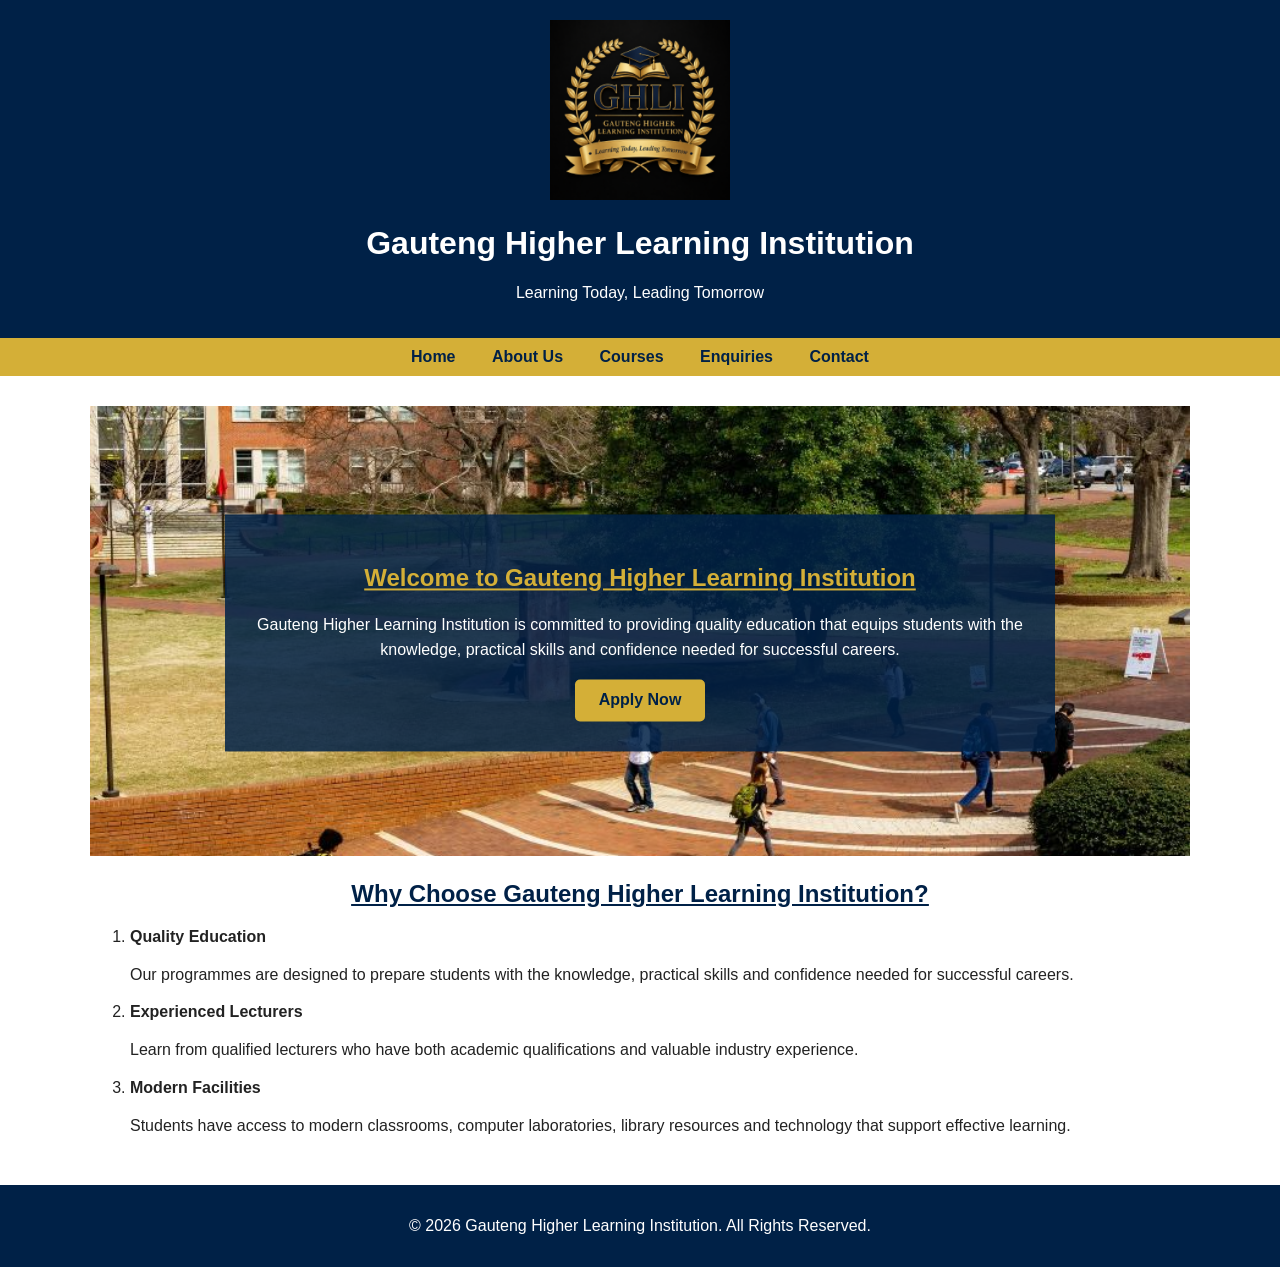
<file: index.html>
<!DOCTYPE html>
<html lang="en">
<head>
    <meta charset="UTF-8">
    <meta name="viewport" content="width=device-width, initial-scale=1.0">
    <title>Gauteng Higher Learning Institution | Home</title>
</head>
<body>
    <header>
  <img src="_images/logo.png" alt="Gauteng Higher Learning Institution Logo" class="logo">
 <h1>Gauteng Higher Learning Institution</h1>
  <p>Learning Today, Leading Tomorrow</p>
  <link rel="stylesheet" href="css_assets/style.css">

    </header> 
    <nav>
    <ul>

        <li><a href="index.html">Home</a></li>
        <li><a href="about.html">About Us</a></li>
        <li><a href="courses.html">Courses</a></li>
        <li><a href="enquiries.html">Enquiries</a></li>
        <li><a href="contact.html">Contact</a></li>

    </ul>

</nav>
<main>
<section class="hero">

    <img src="_images/campus.jpg" alt="Campus of Gauteng Higher Learning Institution">

    <div class="hero-content">

        <h2>Welcome to Gauteng Higher Learning Institution</h2>

        <p>
            Gauteng Higher Learning Institution is committed to providing
            quality education that equips students with the knowledge,
            practical skills and confidence needed for successful careers.
        </p>

        <a href="enquiries.html" class="button">Apply Now</a>

    </div>

</section>

<section class="why-us">

   <h2><u>Why Choose Gauteng Higher Learning Institution?</u></h2>

<ol>

    <li>
        <strong>Quality Education</strong>
        <p>
            Our programmes are designed to prepare students with the knowledge,
            practical skills and confidence needed for successful careers.
        </p>
    </li>

    <li>
        <strong>Experienced Lecturers</strong>
        <p>
            Learn from qualified lecturers who have both academic qualifications
            and valuable industry experience.
        </p>
    </li>

    <li>
        <strong>Modern Facilities</strong>
        <p>
            Students have access to modern classrooms, computer laboratories,
            library resources and technology that support effective learning.
        </p>
    </li>

</ol>

    </div>

</section>
</main>
<footer>
    <p>&copy; 2026 Gauteng Higher Learning Institution. All Rights Reserved.</p>
</footer>
</body>
</html>
</file>
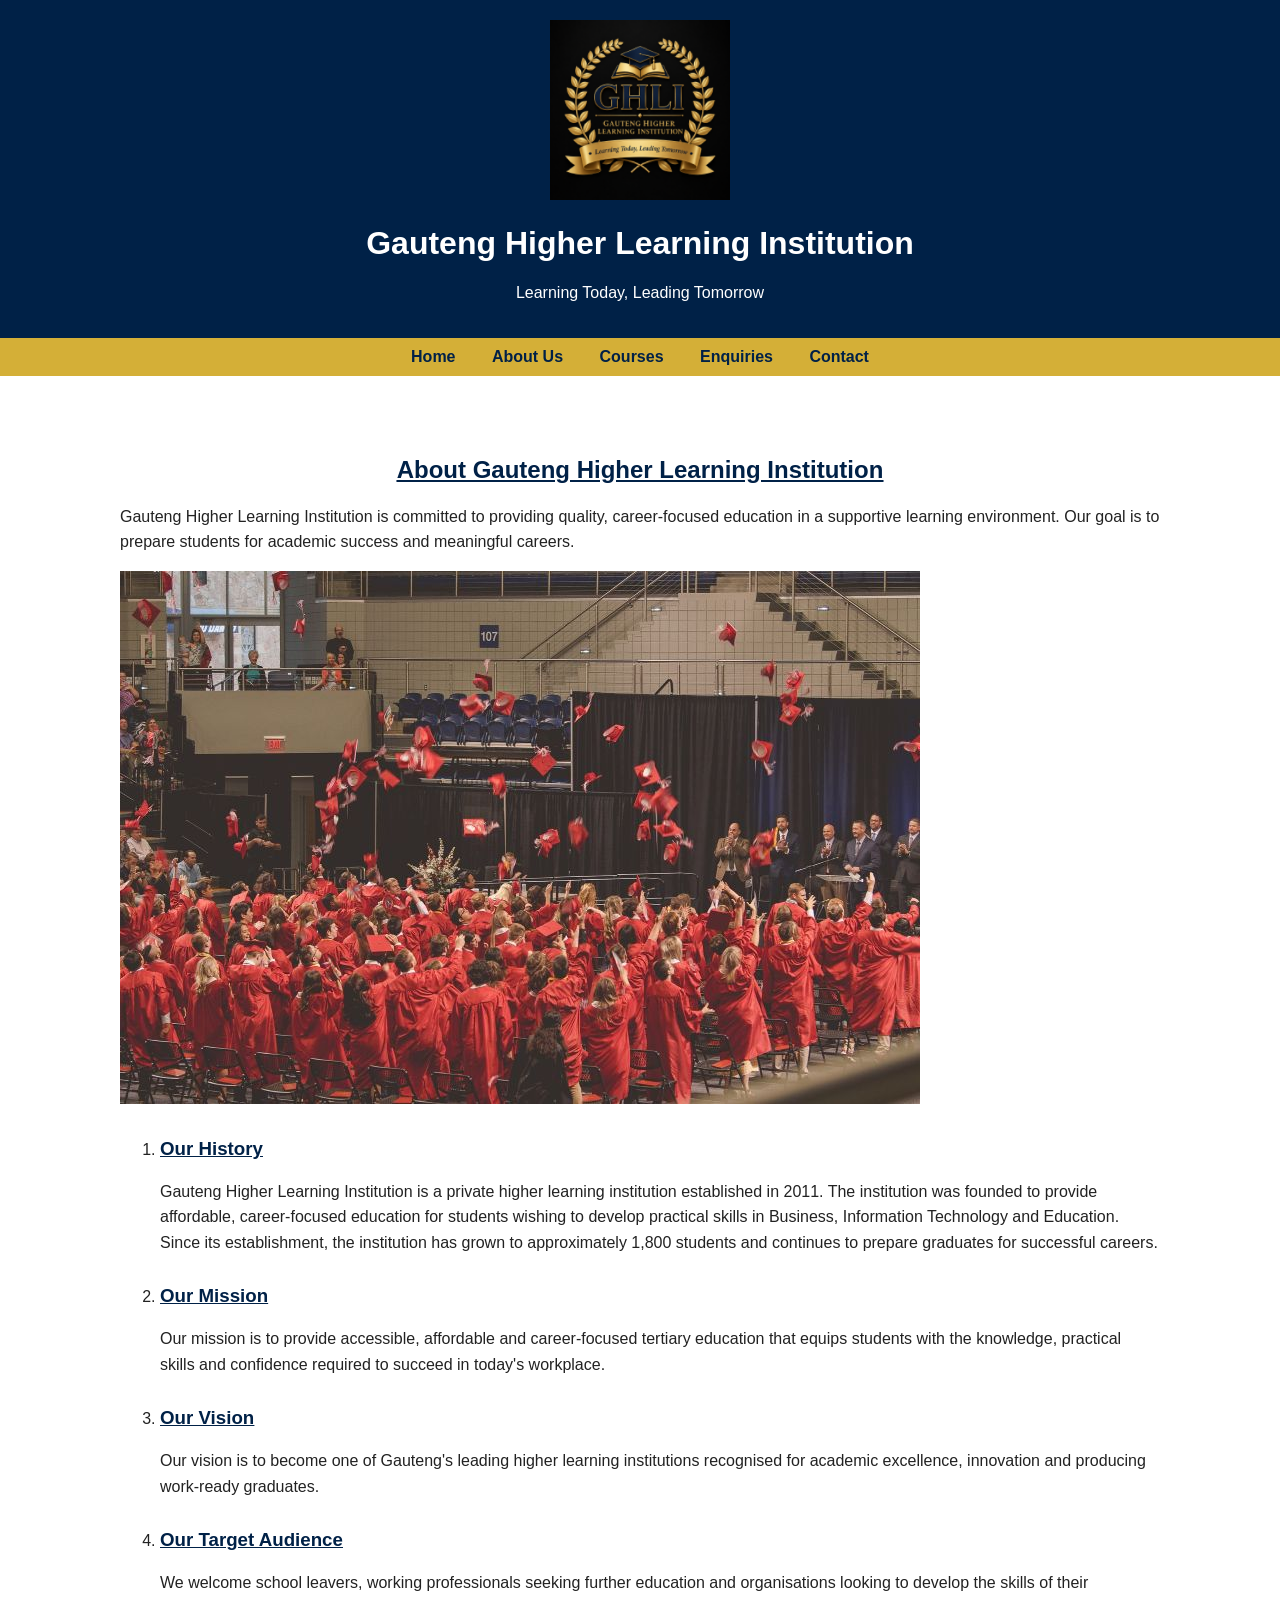
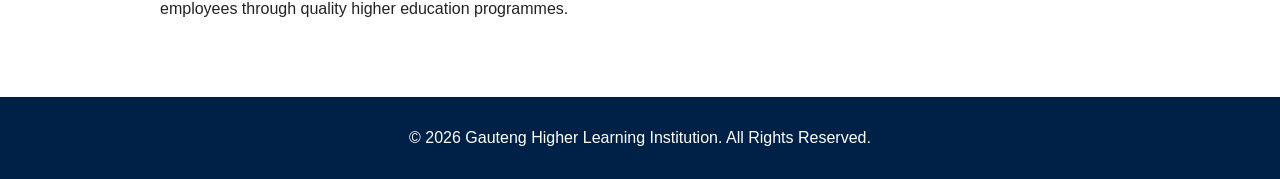
<file: about.html>
<!DOCTYPE html>
<html lang="en">
<head>
    <meta charset="UTF-8">
    <meta name="viewport" content="width=device-width, initial-scale=1.0">
    <title>Gauteng Higher Learning Institution | About Us</title>
    <link rel="stylesheet" href="css_assets/style.css">
</head>
<body>

    
    <header>

        <img src="_images/logo.png"
             alt="Gauteng Higher Learning Institution Logo">

        <h1>Gauteng Higher Learning Institution</h1>

        <p>Learning Today, Leading Tomorrow</p>

    </header>

    
    <nav>

        <ul>

            <li><a href="index.html">Home</a></li>
            <li><a href="about.html">About Us</a></li>
            <li><a href="courses.html">Courses</a></li>
            <li><a href="enquiries.html">Enquiries</a></li>
            <li><a href="contact.html">Contact</a></li>

        </ul>

    </nav>

    
    <main>

        <main>

    <h2><u>About Gauteng Higher Learning Institution</u></h2>

    <p>
        Gauteng Higher Learning Institution is committed to providing quality,
        career-focused education in a supportive learning environment. Our goal
        is to prepare students for academic success and meaningful careers.
    </p>

    <img src="_images/graduation.jpg"
         alt="Graduation Ceremony">

    <ol>

        <li>
            <h3><u>Our History</u></h3>

            <p>
                Gauteng Higher Learning Institution is a private higher learning
                institution established in 2011. The institution was founded to
                provide affordable, career-focused education for students wishing
                to develop practical skills in Business, Information Technology
                and Education. Since its establishment, the institution has grown
                to approximately 1,800 students and continues to prepare graduates
                for successful careers.
            </p>
        </li>

        <li>
            <h3><u>Our Mission</u></h3>

            <p>
                Our mission is to provide accessible, affordable and
                career-focused tertiary education that equips students with the
                knowledge, practical skills and confidence required to succeed
                in today's workplace.
            </p>
        </li>

        <li>
            <h3><u>Our Vision</u></h3>

            <p>
                Our vision is to become one of Gauteng's leading higher learning
                institutions recognised for academic excellence, innovation and
                producing work-ready graduates.
            </p>
        </li>

        <li>
            <h3><u>Our Target Audience</u></h3>

            <p>
                We welcome school leavers, working professionals seeking further
                education and organisations looking to develop the skills of
                their employees through quality higher education programmes.
            </p>
        </li>

    </ol>

</main>

    </main>

    <footer>

        <p>&copy; 2026 Gauteng Higher Learning Institution. All Rights Reserved.</p>

    </footer>

</body>
</html>
</file>
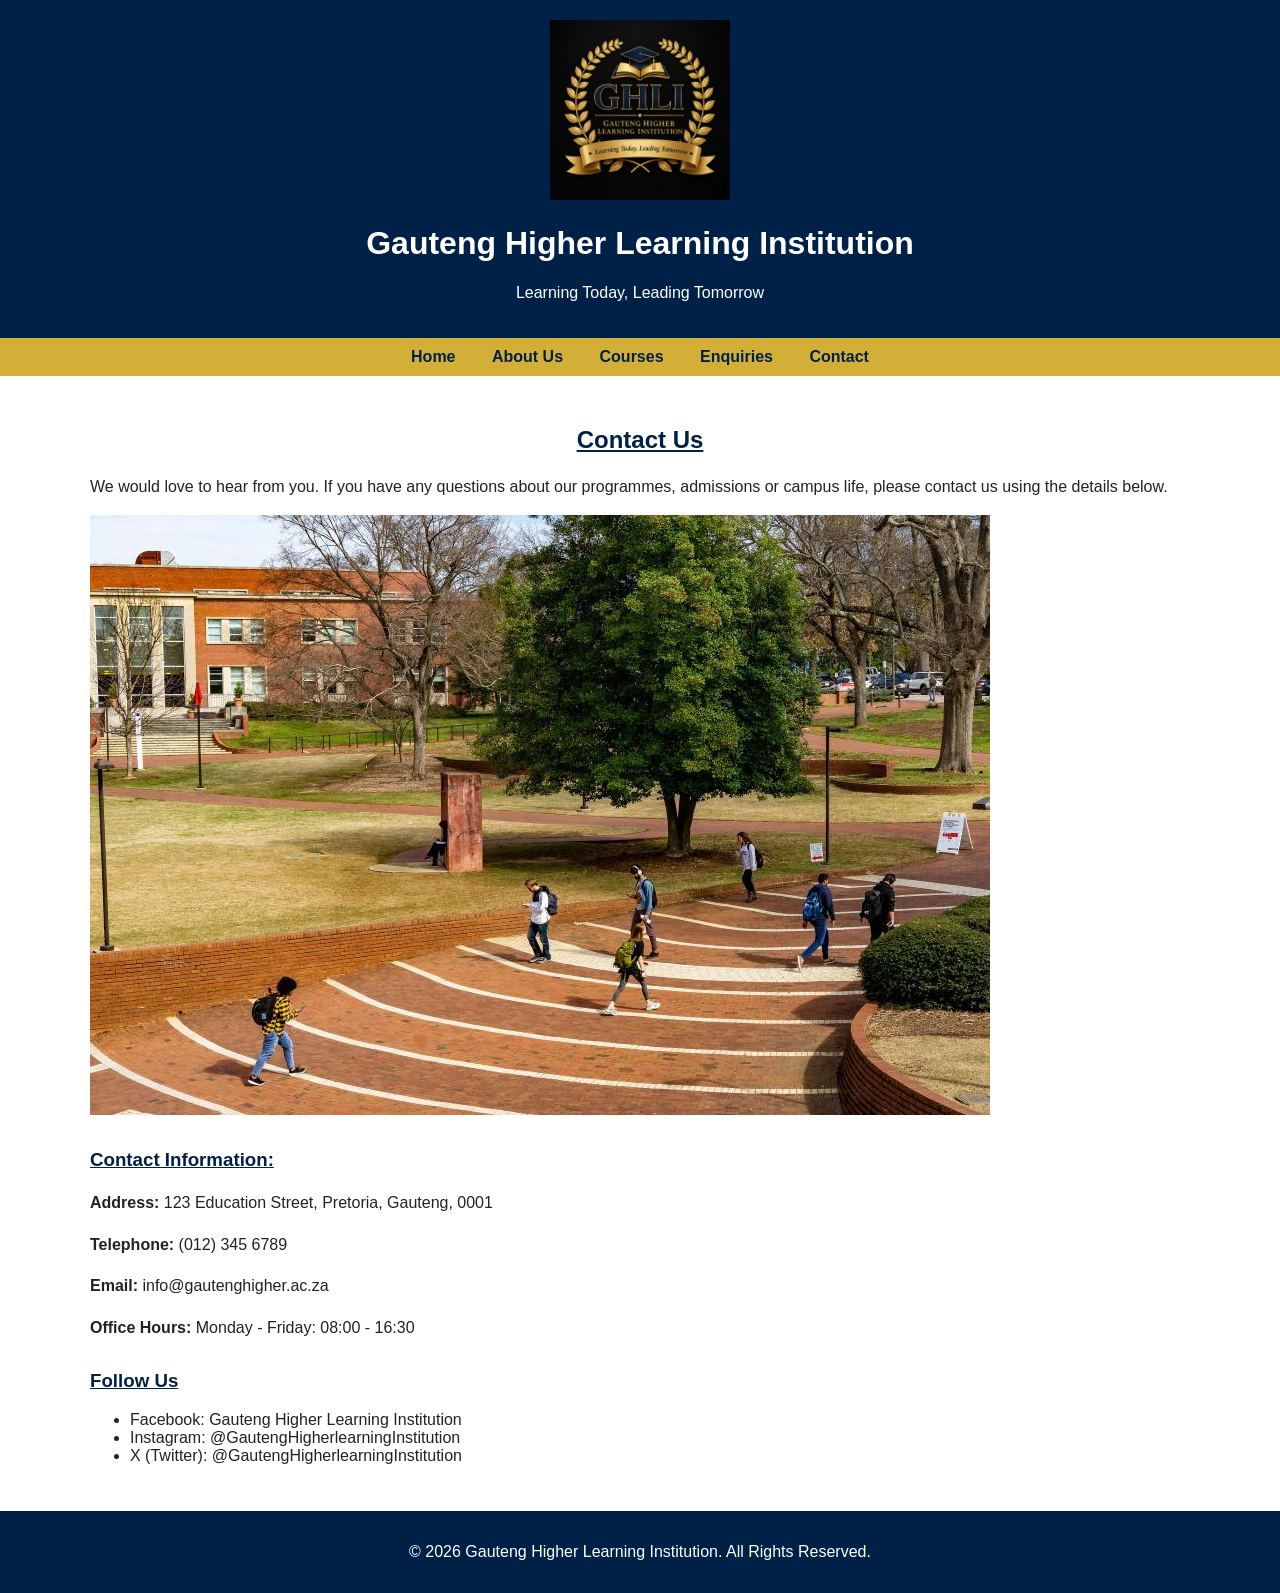
<file: contact.html>
<!DOCTYPE html>
<html lang="en">
<head>
    <meta charset="UTF-8">
    <meta name="viewport" content="width=device-width, initial-scale=1.0">
    <title>Gauteng Higher Learning Institution | Contact</title>
    <link rel="stylesheet" href="css_assets/style.css">
</head>

<body>

    
    <header>

        <img src="_images/logo.png"
             alt="Gauteng Higher Learning Institution Logo">

        <h1>Gauteng Higher Learning Institution</h1>

        <p>Learning Today, Leading Tomorrow</p>

    </header>

    
    <nav>

        <ul>

            <li><a href="index.html">Home</a></li>
            <li><a href="about.html">About Us</a></li>
            <li><a href="courses.html">Courses</a></li>
            <li><a href="enquiries.html">Enquiries</a></li>
            <li><a href="contact.html">Contact</a></li>

        </ul>

    </nav>

    
    <main>

        <h2>Contact Us</h2>

        <p>
            We would love to hear from you. If you have any questions about our
            programmes, admissions or campus life, please contact us using the
            details below.
        </p>

        <img src="_images/campus.jpg"
             alt="Gauteng Higher Learning Institution Campus">

        <h3>Contact Information:</h3>

        <p><strong>Address:</strong> 123 Education Street, Pretoria, Gauteng, 0001</p>

        <p><strong>Telephone:</strong> (012) 345 6789</p>

        <p><strong>Email:</strong> info@gautenghigher.ac.za</p>

        <p><strong>Office Hours:</strong> Monday - Friday: 08:00 - 16:30</p>

        <h3>Follow Us</h3>

        <ul>

            <li>Facebook: Gauteng Higher Learning Institution</li>

            <li>Instagram: @GautengHigherlearningInstitution</li>

            <li>X (Twitter): @GautengHigherlearningInstitution</li>

        </ul>

    </main>

    
    <footer>

        <p>&copy; 2026 Gauteng Higher Learning Institution. All Rights Reserved.</p>

    </footer>

</body>
</html>
</file>
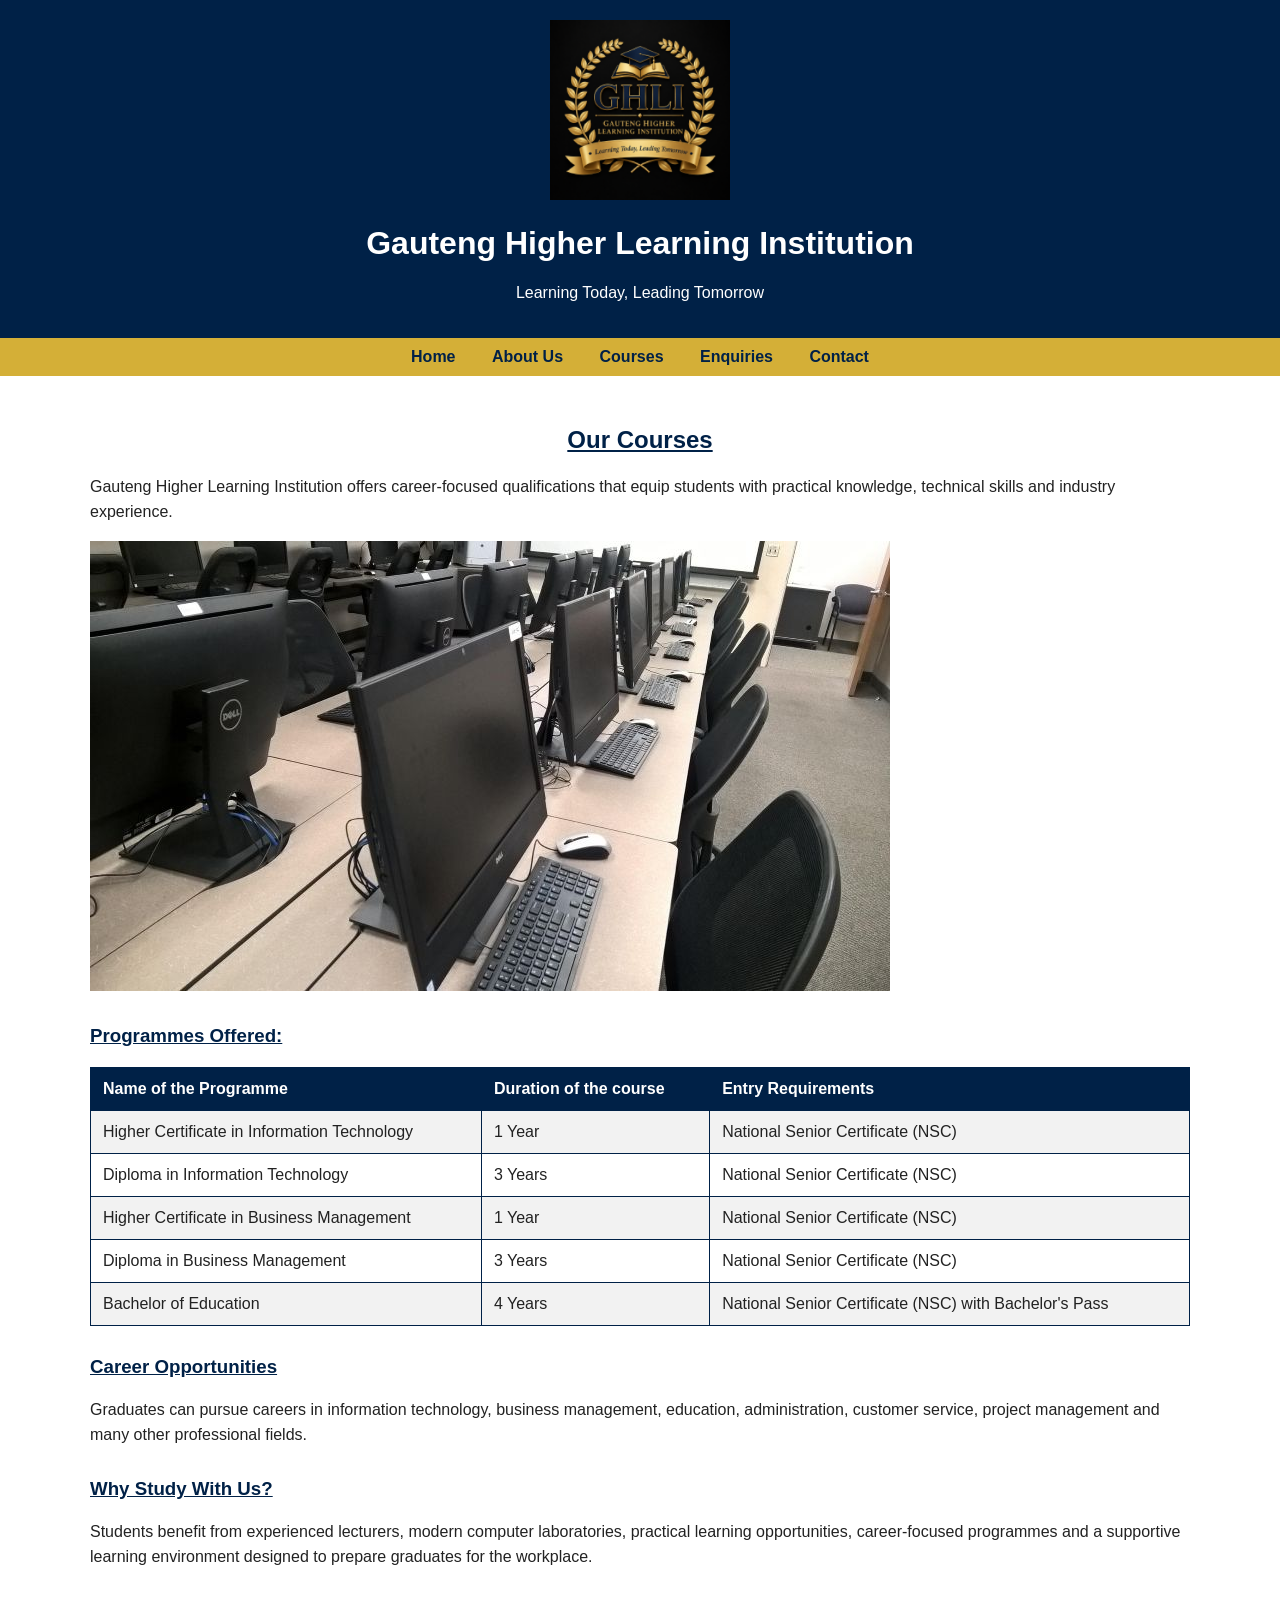
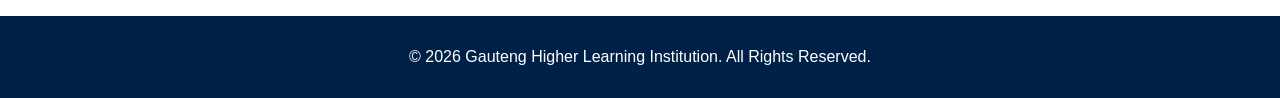
<file: courses.html>
<!DOCTYPE html>
<html lang="en">
<head>
    <meta charset="UTF-8">
    <meta name="viewport" content="width=device-width, initial-scale=1.0">
    <title>Gauteng Higher Learning Institution | Courses</title>
    <link rel="stylesheet" href="css_assets/style.css">
</head>

<body>

    
    <header>

        <img src="_images/logo.png"
             alt="Gauteng Higher Learning Institution Logo">

        <h1>Gauteng Higher Learning Institution</h1>

        <p>Learning Today, Leading Tomorrow</p>

    </header>

    
    <nav>

        <ul>

            <li><a href="index.html">Home</a></li>
            <li><a href="about.html">About Us</a></li>
            <li><a href="courses.html">Courses</a></li>
            <li><a href="enquiries.html">Enquiries</a></li>
            <li><a href="contact.html">Contact</a></li>

        </ul>

    </nav>

    
    <main>

        <h2>Our Courses</h2>

        <p>
            Gauteng Higher Learning Institution offers career-focused
            qualifications that equip students with practical knowledge,
            technical skills and industry experience.
        </p>

        
        <img src="_images/computer_lab.jpg"
             alt="Students in a classroom">

        <h3>Programmes Offered:</h3>

        <table border="1">

            <tr>
                <th>Name of the Programme</th>
                <th>Duration of the course</th>
                <th>Entry Requirements</th>
            </tr>

            <tr>
                <td>Higher Certificate in Information Technology</td>
                <td>1 Year</td>
                <td>National Senior Certificate (NSC)</td>
            </tr>

            <tr>
                <td>Diploma in Information Technology</td>
                <td>3 Years</td>
                <td>National Senior Certificate (NSC)</td>
            </tr>

            <tr>
                <td>Higher Certificate in Business Management</td>
                <td>1 Year</td>
                <td>National Senior Certificate (NSC)</td>
            </tr>

            <tr>
                <td>Diploma in Business Management</td>
                <td>3 Years</td>
                <td>National Senior Certificate (NSC)</td>
            </tr>

            <tr>
                <td>Bachelor of Education</td>
                <td>4 Years</td>
                <td>National Senior Certificate (NSC) with Bachelor's Pass</td>
            </tr>

        </table>

        <h3>Career Opportunities</h3>

        <p>
            Graduates can pursue careers in information technology,
            business management, education, administration, customer
            service, project management and many other professional fields.
        </p>

        <h3>Why Study With Us?</h3>

        <p>
    Students benefit from experienced lecturers, modern computer laboratories,
    practical learning opportunities, career-focused programmes and a
    supportive learning environment designed to prepare graduates for the
    workplace.
       </p>

    </main>

    
    <footer>

        <p>&copy; 2026 Gauteng Higher Learning Institution. All Rights Reserved.</p>

    </footer>

</body>
</html>
</file>
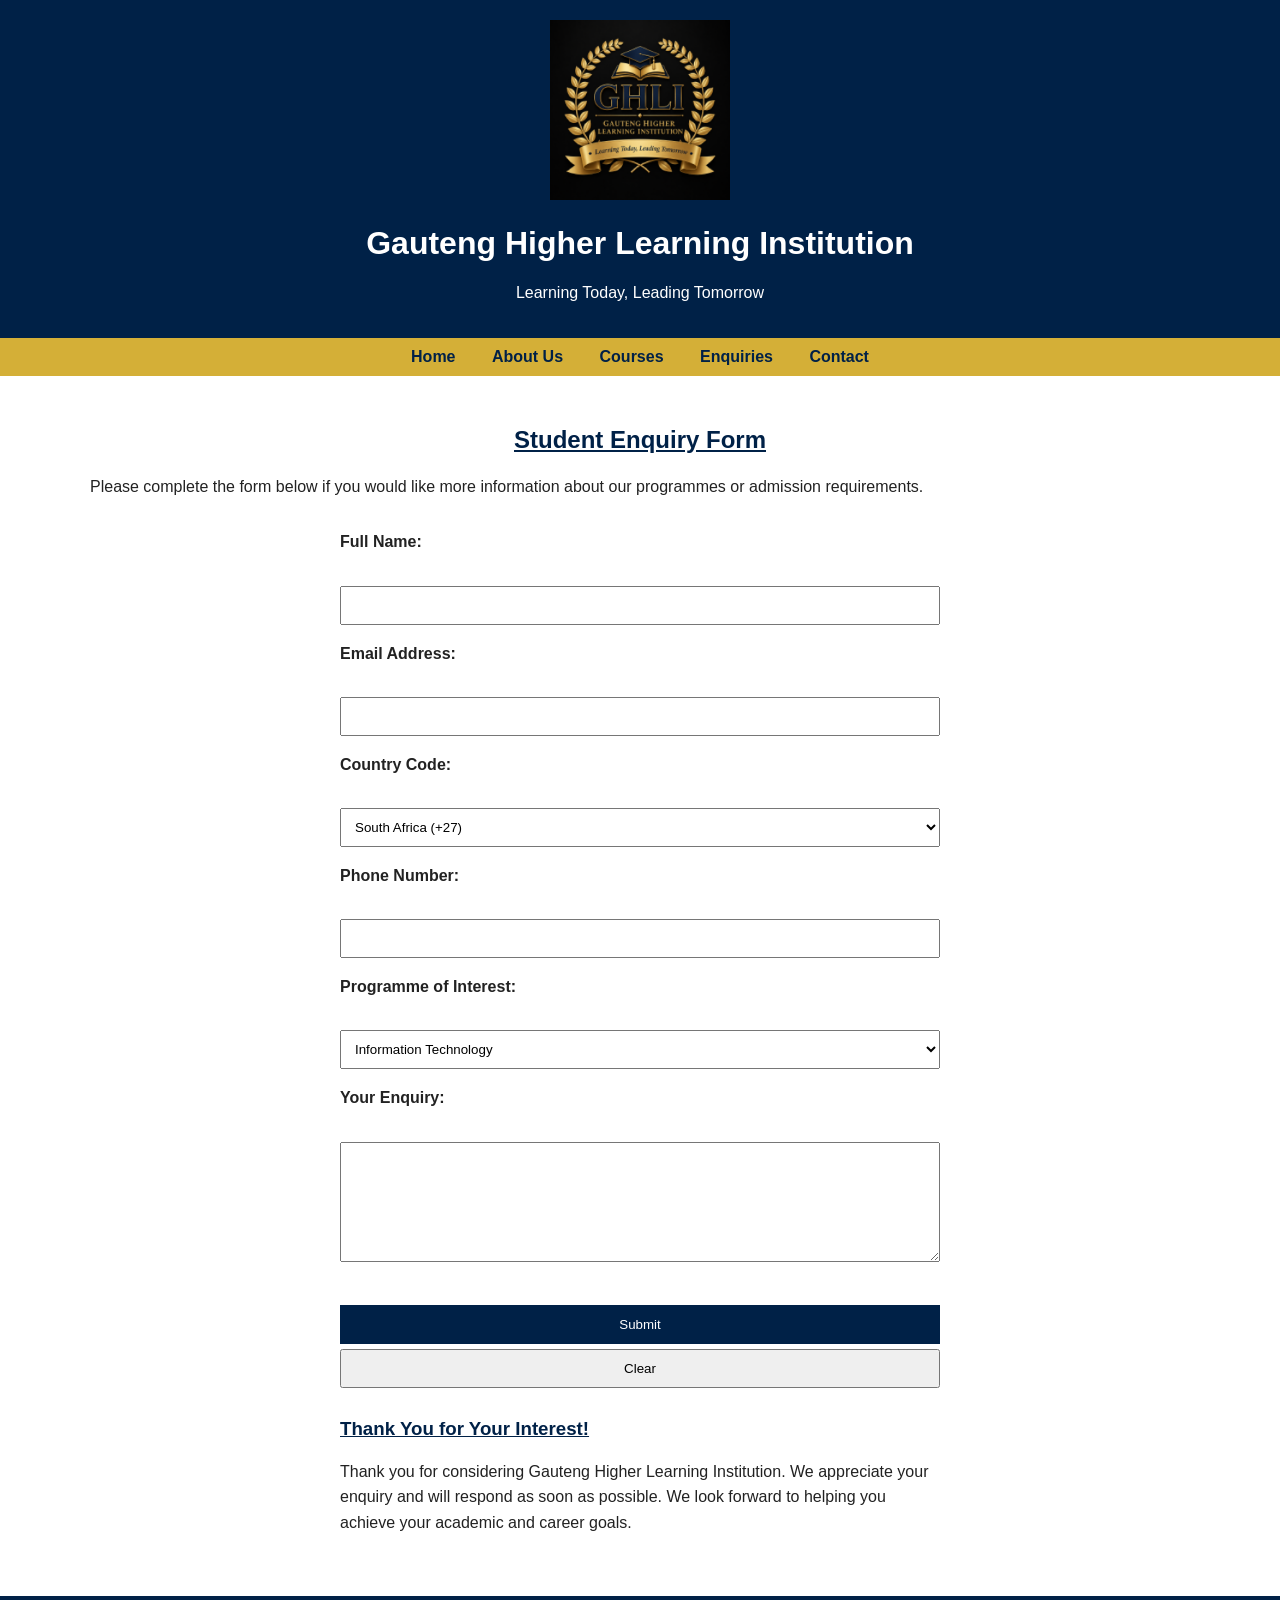
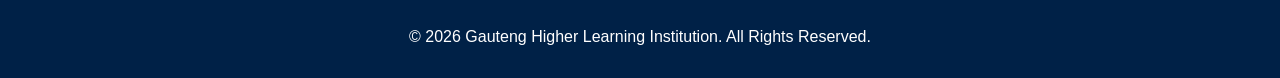
<file: enquiries.html>
<!DOCTYPE html>
<html lang="en">
<head>
    <meta charset="UTF-8">
    <meta name="viewport" content="width=device-width, initial-scale=1.0">
    <title>Gauteng Higher Learning Institution | Enquiry</title>
    <link rel="stylesheet" href="css_assets/style.css">
</head>

<body>

    
    <header>

        <img src="_images/logo.png"
             alt="Gauteng Higher Learning Institution Logo">

        <h1>Gauteng Higher Learning Institution</h1>

        <p>Learning Today, Leading Tomorrow</p>

    </header>

    
    <nav>

        <ul>

            <li><a href="index.html">Home</a></li>
            <li><a href="about.html">About Us</a></li>
            <li><a href="courses.html">Courses</a></li>
            <li><a href="enquiries.html">Enquiries</a></li>
            <li><a href="contact.html">Contact</a></li>

        </ul>

    </nav>

    
    <main>

        <h2>Student Enquiry Form</h2>

        <p>
            Please complete the form below if you would like more information
            about our programmes or admission requirements.
        </p>

        <form>

            <p>
                <label for="fullname">Full Name:</label><br>
                <input type="text" id="fullname" name="fullname">
            </p>

            <p>
                <label for="email">Email Address:</label><br>
                <input type="email" id="email" name="email">
            </p>

            <p>
    <label for="countrycode">Country Code:</label><br>

    <select id="countrycode" name="countrycode">

        <option value="+27">South Africa (+27)</option>
        <option value="+1">United States (+1)</option>
        <option value="+44">United Kingdom (+44)</option>
        <option value="+61">Australia (+61)</option>
        <option value="+91">India (+91)</option>
        <option value="+234">Nigeria (+234)</option>
        <option value="+263">Zimbabwe (+263)</option>
        <option value="+254">Kenya (+254)</option>
        <option value="+267">Botswana (+267)</option>
        <option value="+264">Namibia (+264)</option>

    </select>
</p>

<p>
    <label for="phone">Phone Number:</label><br>

    <input type="tel" id="phone" name="phone">
</p>

            <p>
                <label for="programme">Programme of Interest:</label><br>

                <select id="programme" name="programme">

                    <option>Information Technology</option>
                    <option>Business Management</option>
                    <option>Education</option>

                </select>

            </p>

            <p>
                <label for="message">Your Enquiry:</label><br>

                <textarea id="message"
                          name="message"
                          rows="6"
                          cols="40"></textarea>
            </p>

            <p>

                <input type="submit" value="Submit">

                <input type="reset" value="Clear">

            </p>
            <h3>Thank You for Your Interest!</h3>

<p>
    Thank you for considering Gauteng Higher Learning Institution.
    We appreciate your enquiry and will respond as soon as possible.
    We look forward to helping you achieve your academic and career goals.
</p>


        </form>

    </main>


    <footer>

        <p>&copy; 2026 Gauteng Higher Learning Institution. All Rights Reserved.</p>

    </footer>

</body>
</html>
</file>
<file: css_assets/style.css>
/* =========================
   GENERAL PAGE STYLING
   ========================= */

body {
    margin: 0;
    font-family: Arial, sans-serif;
    background-color: white;
    color: #222222;
}


/* =========================
   HEADER
   ========================= */

header {
    text-align: center;
    background-color: #002147;
    color: white;
    padding: 1.25rem;
}


/* Logo */

header img {
    width: 180px;
    height: auto;
}


/* =========================
   NAVIGATION PANEL
   ========================= */

nav {
    background-color: #D4AF37;
}

nav ul {
    list-style-type: none;
    margin: 0;
    padding: 0.625rem;
    text-align: center;
}

nav ul li {
    display: inline-block;
    margin: 0 1rem;
}

nav ul li a {
    text-decoration: none;
    color: #002147;
    font-weight: bold;
}

nav ul li a:hover {
    text-decoration: underline;
}


/* =========================
   MAIN CONTENT
   ========================= */

main {
    max-width: 1100px;
    margin: 0 auto;
    padding: 1.875rem;
}


/* Headings */

h2 {
    color: #002147;
}


/* Paragraphs */

main p {
    line-height: 1.6;
}


/* =========================
   FOOTER
   ========================= */

footer {
    text-align: center;
    background-color: #002147;
    color: white;
    padding: 1rem;
}


/* =========================
   HOME PAGE
   ========================= */

.hero {
    position: relative;
    text-align: center;
}

.hero img {
    width: 100%;
    height: 450px;
    object-fit: cover;
}

.hero-content {
    position: absolute;
    top: 50%;
    left: 50%;
    transform: translate(-50%, -50%);
    background-color: rgba(0, 33, 71, 0.85);
    color: white;
    padding: 1.875rem;
    width: 70%;
}

.hero-content h2 {
    color: #D4AF37;
}

.hero-content p {
    line-height: 1.6;
}


/* Apply Now button */

.button {
    display: inline-block;
    background-color: #D4AF37;
    color: #002147;
    padding: 0.75rem 1.5rem;
    text-decoration: none;
    font-weight: bold;
    border-radius: 5px;
}

.button:hover {
    background-color: white;
}


/* =========================
   ABOUT US PAGE
   ========================= */

main h2 {
    text-align: center;
    text-decoration: underline;
    margin-bottom: 1.25rem;
}

main h3 {
    color: #002147;
    text-decoration: underline;
    margin-top: 1.875rem;
}


/* About Us text */

.about-content {
    text-align: center;
}

.about-content p {
    max-width: 950px;
    margin: 1rem auto;
    line-height: 1.6;
}


/* About Us image */

.about-image {
    display: block;
    width: 90%;
    max-width: 1000px;
    height: 400px;
    object-fit: cover;
    margin: 1.563rem auto;
}


/* =========================
   COURSES PAGE
   ========================= */

.courses-image {
    display: block;
    width: 90%;
    max-width: 1000px;
    height: 400px;
    object-fit: cover;
    margin: 1.563rem auto;
}


/* Courses table */

main table {
    width: 100%;
    border-collapse: collapse;
    margin-top: 1.25rem;
}

main th,
main td {
    border: 1px solid #002147;
    padding: 0.75rem;
    text-align: left;
}

main th {
    background-color: #002147;
    color: white;
}

main tr:nth-child(even) {
    background-color: #f2f2f2;
}


/* =========================
   ENQUIRIES PAGE
   ========================= */

form {
    max-width: 600px;
    margin: 1.875rem auto;
}

label {
    display: block;
    margin-top: 1rem;
    font-weight: bold;
}

input,
select,
textarea {
    width: 100%;
    padding: 0.625rem;
    margin-top: 0.313rem;
    box-sizing: border-box;
}

textarea {
    height: 120px;
}

input[type="submit"] {
    background-color: #002147;
    color: white;
    border: none;
    padding: 0.75rem 1.5rem;
    margin-top: 1.25rem;
    cursor: pointer;
}

input[type="submit"]:hover {
    background-color: #D4AF37;
    color: #002147;
}


/* =========================
   CONTACT PAGE
   ========================= */

.contact-info {
    text-align: center;
    margin: 1.875rem auto;
    max-width: 900px;
}

.contact-info h2 {
    text-decoration: underline;
}

.contact-info p {
    line-height: 1.6;
}


/* Contact page image */

.contact-image {
    display: block;
    width: 90%;
    max-width: 1000px;
    height: 400px;
    object-fit: cover;
    margin: 1.563rem auto;
}


/* Map */

.map {
    width: 100%;
    height: 300px;
    margin-top: 1.25rem;
}


/* =========================
   RESPONSIVE IMAGES
   ========================= */

img {
    max-width: 100%;
    height: auto;
}


/* =========================
   RESPONSIVE DESIGN
   ========================= */

@media screen and (max-width: 768px) {

    header {
        padding: 0.938rem;
    }

    header img {
        width: 130px;
    }

    header h1 {
        font-size: 1.5rem;
    }

    nav ul {
        padding: 0.625rem;
    }

    nav ul li {
        display: block;
        margin: 0.625rem 0;
    }

    main {
        padding: 1.25rem;
    }

    .hero img {
        height: 350px;
    }

    .hero-content {
        width: 80%;
        padding: 1.25rem;
    }

    .hero-content h2 {
        font-size: 1.375rem;
    }

    .about-image,
    .courses-image,
    .contact-image {
        width: 100%;
        height: auto;
    }

    main table {
        font-size: 0.875rem;
    }

    input,
    select,
    textarea {
        width: 100%;
    }

    .map {
        height: 250px;
    }

    footer {
        font-size: 0.875rem;
    }
}
</file>
